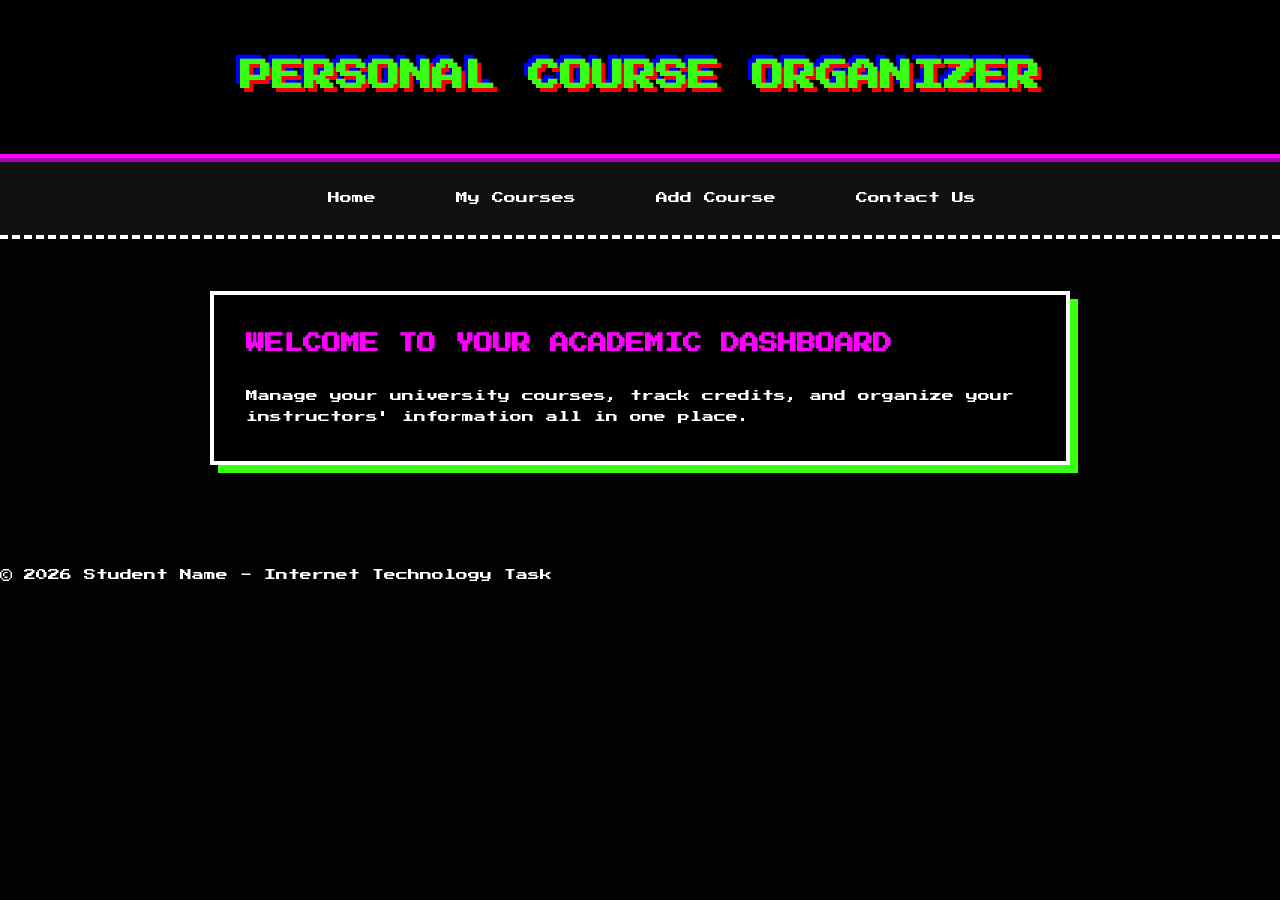
<file: index.html>
<!DOCTYPE html>
<html lang="en">
<head>
    <meta charset="UTF-8">
    <meta name="viewport" content="width=device-width, initial-scale=1.0">
    <title>Home - Course Organizer</title>
    <link rel="stylesheet" href="style.css">
</head>
<body>
    <header><h1>Personal Course Organizer</h1></header>
    <nav>
        <a href="index.html">Home</a>
        <a href="courses.html">My Courses</a>
        <a href="add-course.html">Add Course</a>
        <a href="contact.html">Contact Us</a>
    </nav>
    <main>
        <section>
            <h2>Welcome to Your Academic Dashboard</h2>
            <p>Manage your university courses, track credits, and organize your instructors' information all in one place.</p>
        </section>
    </main>
    <footer><p>&copy; 2026 Student Name - Internet Technology Task</p></footer>
</body>
</html>
</file>
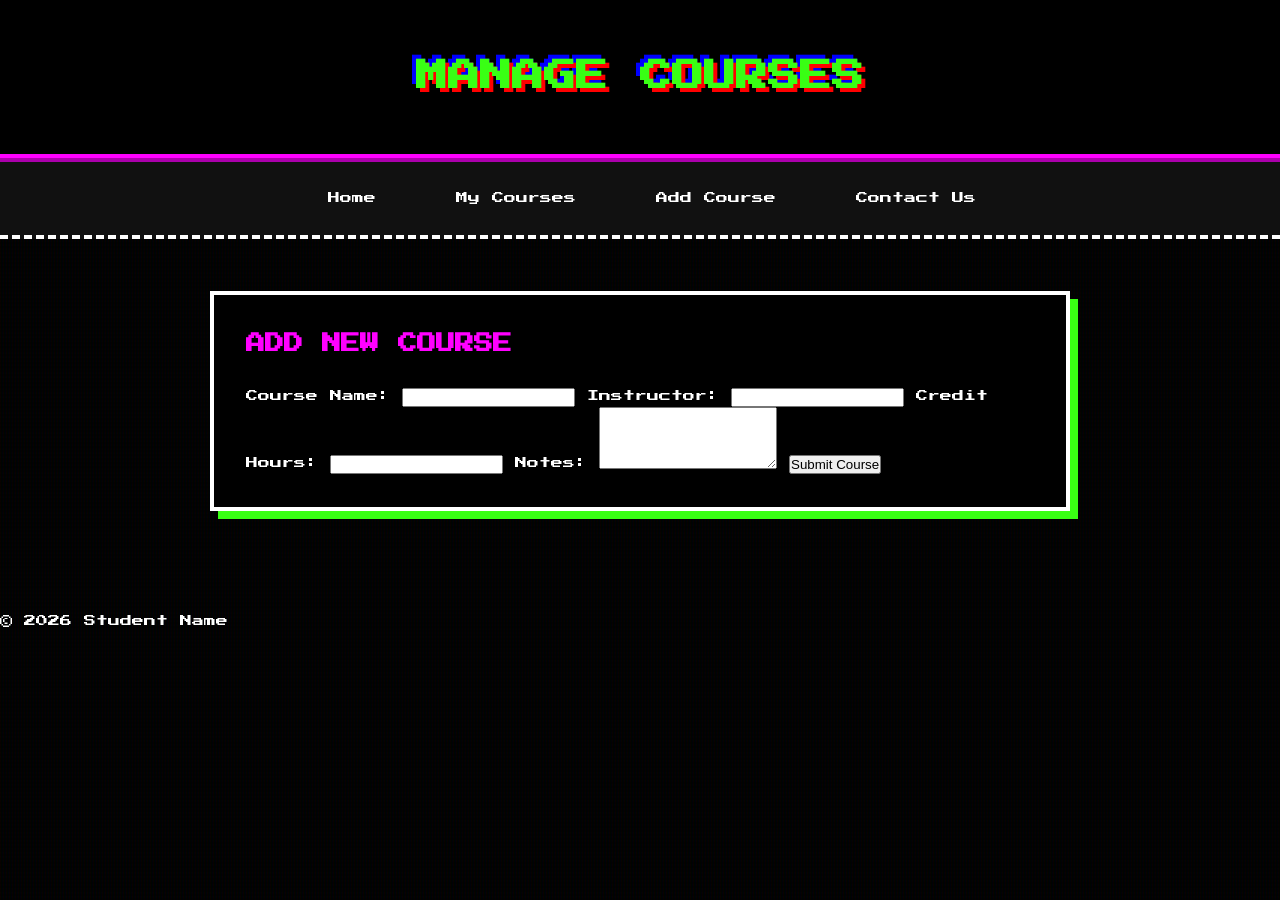
<file: add-course.html>
<!DOCTYPE html>
<html lang="en">
<head>
    <meta charset="UTF-8">
    <title>Add Course</title>
    <link rel="stylesheet" href="style.css">
</head>
<body>
    <header><h1>Manage Courses</h1></header>
    <nav>
        <a href="index.html">Home</a>
        <a href="courses.html">My Courses</a>
        <a href="add-course.html">Add Course</a>
        <a href="contact.html">Contact Us</a>
    </nav>
    <main>
        <section>
            <h2>Add New Course</h2>
            <form action="#">
                <label for="cname">Course Name:</label>
                <input type="text" id="cname" name="cname" required>
                
                <label for="instructor">Instructor:</label>
                <input type="text" id="instructor" name="instructor" required>
                
                <label for="credits">Credit Hours:</label>
                <input type="number" id="credits" name="credits" required>
                
                <label for="notes">Notes:</label>
                <textarea id="notes" name="notes" rows="4"></textarea>
                
                <button type="submit">Submit Course</button>
            </form>
        </section>
    </main>
    <footer><p>&copy; 2026 Student Name</p></footer>
</body>
</html>
</file>
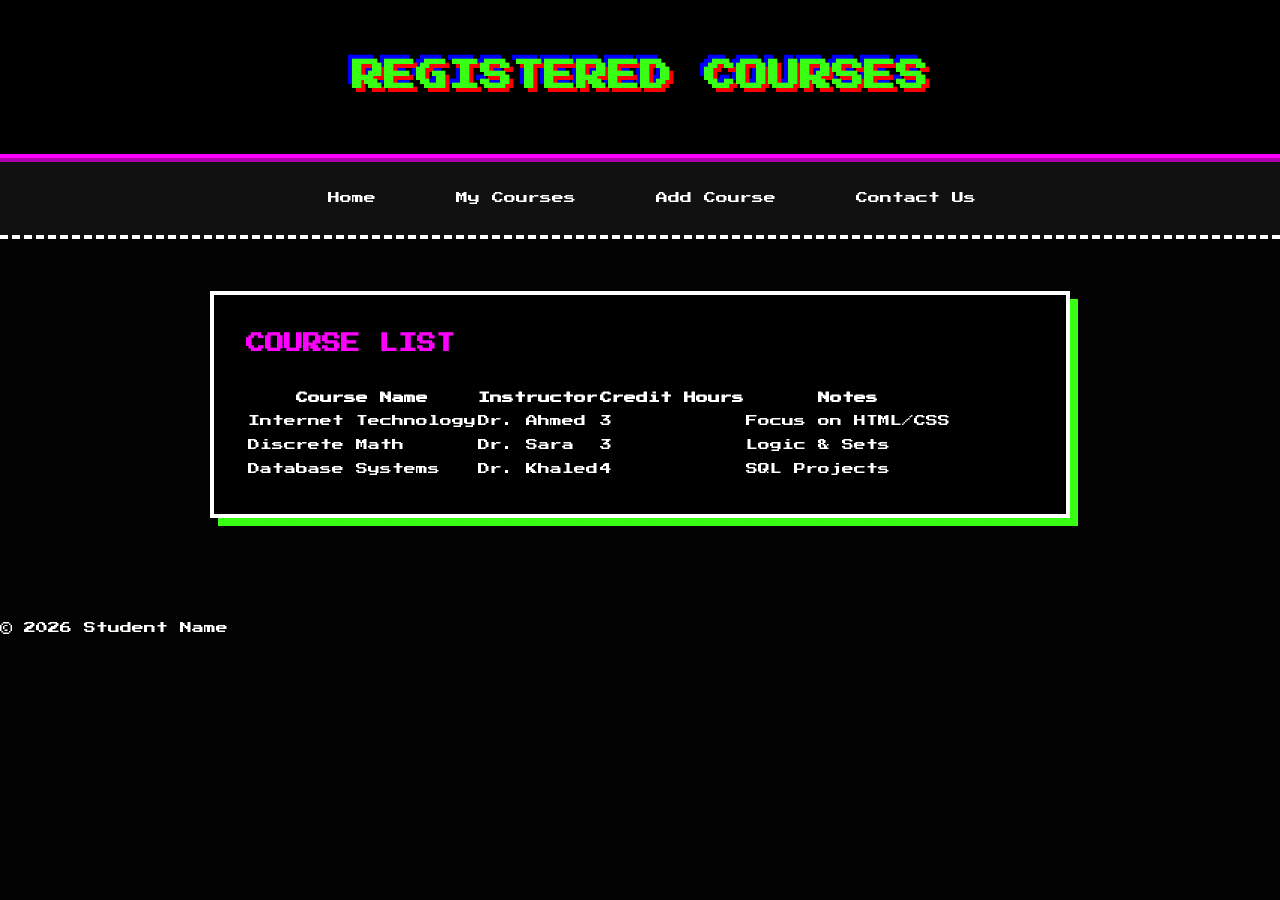
<file: contact.html>
<!DOCTYPE html>
<html lang="en">
<head>
    <meta charset="UTF-8">
    <title>My Courses</title>
    <link rel="stylesheet" href="style.css">
</head>
<body>
    <header><h1>Registered Courses</h1></header>
    <nav>
        <a href="index.html">Home</a>
        <a href="courses.html">My Courses</a>
        <a href="add-course.html">Add Course</a>
        <a href="contact.html">Contact Us</a>
    </nav>
    <main>
        <section>
            <h2>Course List</h2>
            <table>
                <thead>
                    <tr>
                        <th>Course Name</th>
                        <th>Instructor</th>
                        <th>Credit Hours</th>
                        <th>Notes</th>
                    </tr>
                </thead>
                <tbody>
                    <tr><td>Internet Technology</td><td>Dr. Ahmed</td><td>3</td><td>Focus on HTML/CSS</td></tr>
                    <tr><td>Discrete Math</td><td>Dr. Sara</td><td>3</td><td>Logic & Sets</td></tr>
                    <tr><td>Database Systems</td><td>Dr. Khaled</td><td>4</td><td>SQL Projects</td></tr>
                </tbody>
            </table>
        </section>
    </main>
    <footer><p>&copy; 2026 Student Name</p></footer>
</body>
</html>
</file>
<file: style.css>
@import url('https://fonts.googleapis.com/css2?family=Press+Start+2P&display=swap');

:root {
    --bg-color: #000000;
    --primary-neon: #39ff14; /* أخضر أركيد */
    --secondary-neon: #ff00ff; /* فوشيا */
    --text-color: #ffffff;
    --border-pixel: 4px solid #ffffff;
    --arcade-font: 'Press Start 2P', 'Courier New', cursive;
}

* {
    margin: 0;
    padding: 0;
    box-sizing: border-box;
}

body {
    background-color: var(--bg-color);
    color: var(--text-color);
    font-family: var(--arcade-font);
    font-size: 12px;
    line-height: 1.8;
    background-image: 
        linear-gradient(rgba(18, 16, 16, 0) 50%, rgba(0, 0, 0, 0.25) 50%),
        linear-gradient(90deg, rgba(255, 0, 0, 0.06), rgba(0, 255, 0, 0.02), rgba(0, 0, 255, 0.06));
    background-size: 100% 4px, 3px 100%; /* تأثير خطوط الشاشة CRT */
}

/* Header - شعار اللعبة */
header {
    background: #000;
    padding: 3rem 1rem;
    text-align: center;
    border-bottom: 8px ridge var(--secondary-neon);
}

header h1 {
    color: var(--primary-neon);
    text-transform: uppercase;
    font-size: 2rem;
    text-shadow: 4px 4px #ff0000, -4px -4px #0000ff;
    animation: blink 1s steps(2, start) infinite;
}

@keyframes blink {
    to { visibility: hidden; }
}

/* Navigation - قائمة اختيار اللاعبين */
nav {
    background: #111;
    display: flex;
    justify-content: center;
    padding: 1rem;
    border-bottom: 4px dashed #fff;
}

nav a {
    color: #fff;
    text-decoration: none;
    padding: 0.5rem 1rem;
    margin: 0 10px;
    border: 2px solid transparent;
}

nav a:hover {
    color: var(--secondary-neon);
    border: 2px solid var(--secondary-neon);
    background: #222;
}

nav a::before {
    content: "> ";
    opacity: 0;
}

nav a:hover::before {
    opacity: 1;
}

/* Main Content - Stage 1 */
main {
    max-width: 900px;
    margin: 2rem auto;
    padding: 20px;
}

section {
    background: #000;
    padding: 2rem;
    border: 4px solid #fff;
    box-shadow: 8px 8px 0px var(--primary-neon);
    margin-bottom: 3rem;
    position: relative;
}

h2 {
    color: var(--secondary-neon);
    margin-bottom: 1.5rem;
    font-size: 1.2rem;
    text-transform: uppercase;
</file>
